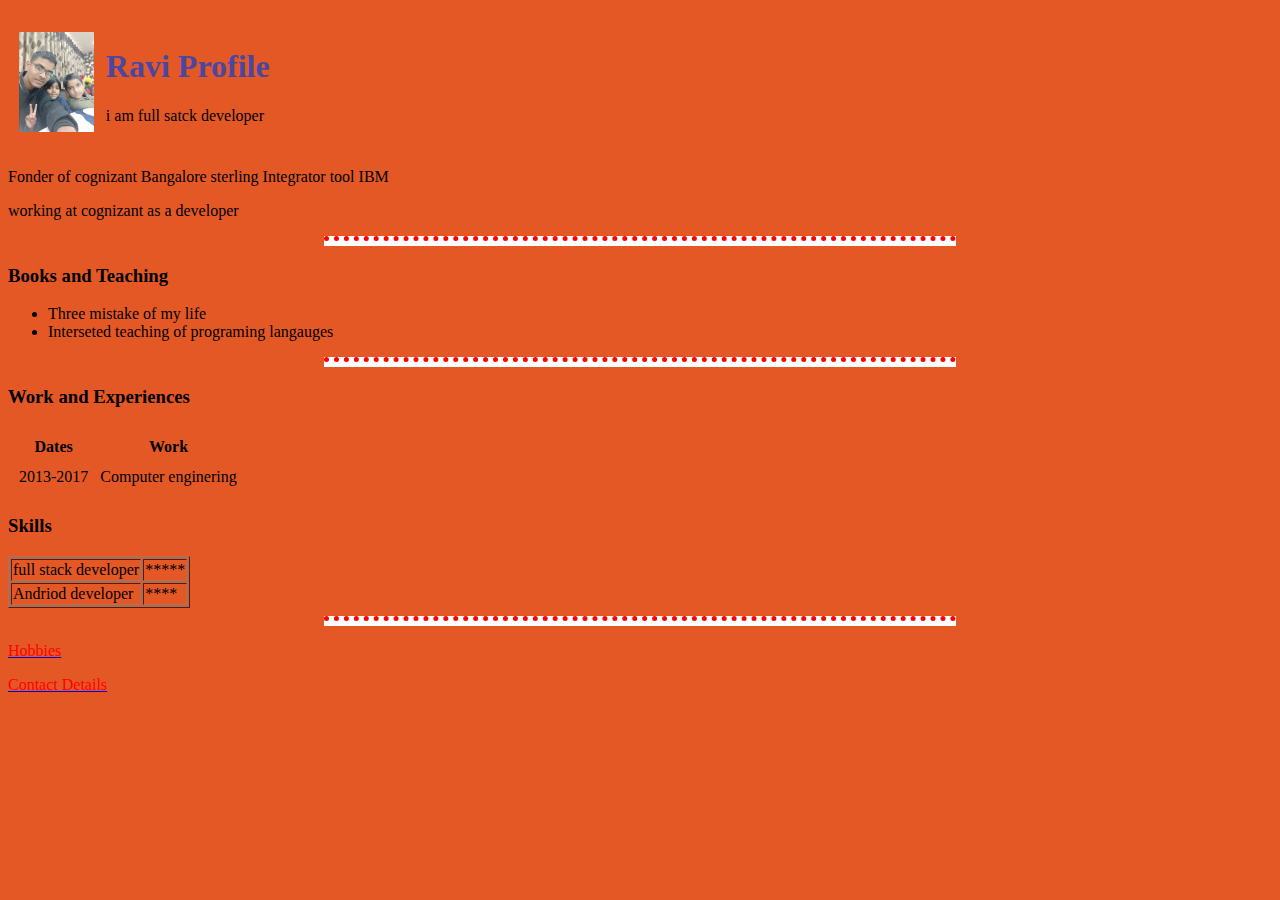
<file: Index.html>
<!DOCTYPE html>
<html lang="en" dir="ltr">
  <head>
    <meta charset="utf-8">
    <title>Ravi Personal Site</title>
<link rel="stylesheet" href="css/styles.css">
  </head>

  <body>
    <table cellspacing="10">
      <tr>
        <td><img src="1.jpg.jpeg" alt="Ravi picture" height="100"></td>
        <td><h1>Ravi Profile</h1>
        <p>i am full satck developer</p></td>
        </p>
      </tr>
    </table>
<p>Fonder of cognizant Bangalore sterling Integrator tool IBM</p>
<p>working at cognizant as a developer</p>
<hr>
<h3>Books and Teaching</h3>
<ul>
  <li>Three mistake of my life</li>
  <li>Interseted teaching of programing langauges</li>
</ul>
<hr>
<h3>Work and Experiences</h3>
<table cellspacing="10">
    <tr>
      <th>Dates</th>
      <th>Work</th>
    </tr>
    <tr>
<td>2013-2017</td>
<td>Computer enginering</td>
    </tr>
</table>
<h3>Skills</h3>
<table border="1">
  <tr>
  <td>full stack developer</td>
  <td>*****</td>
  </tr>
  <tr>
    <td>Andriod developer</td>
    <td>****</td>
  </tr>
</table>
<hr>
<a href="Hobbies.html"><p style="color:red">Hobbies</p></a>
<a href="Contactdeatils.html"><p style="color:red">Contact Details</p></a>
</body>
</html>
</file>
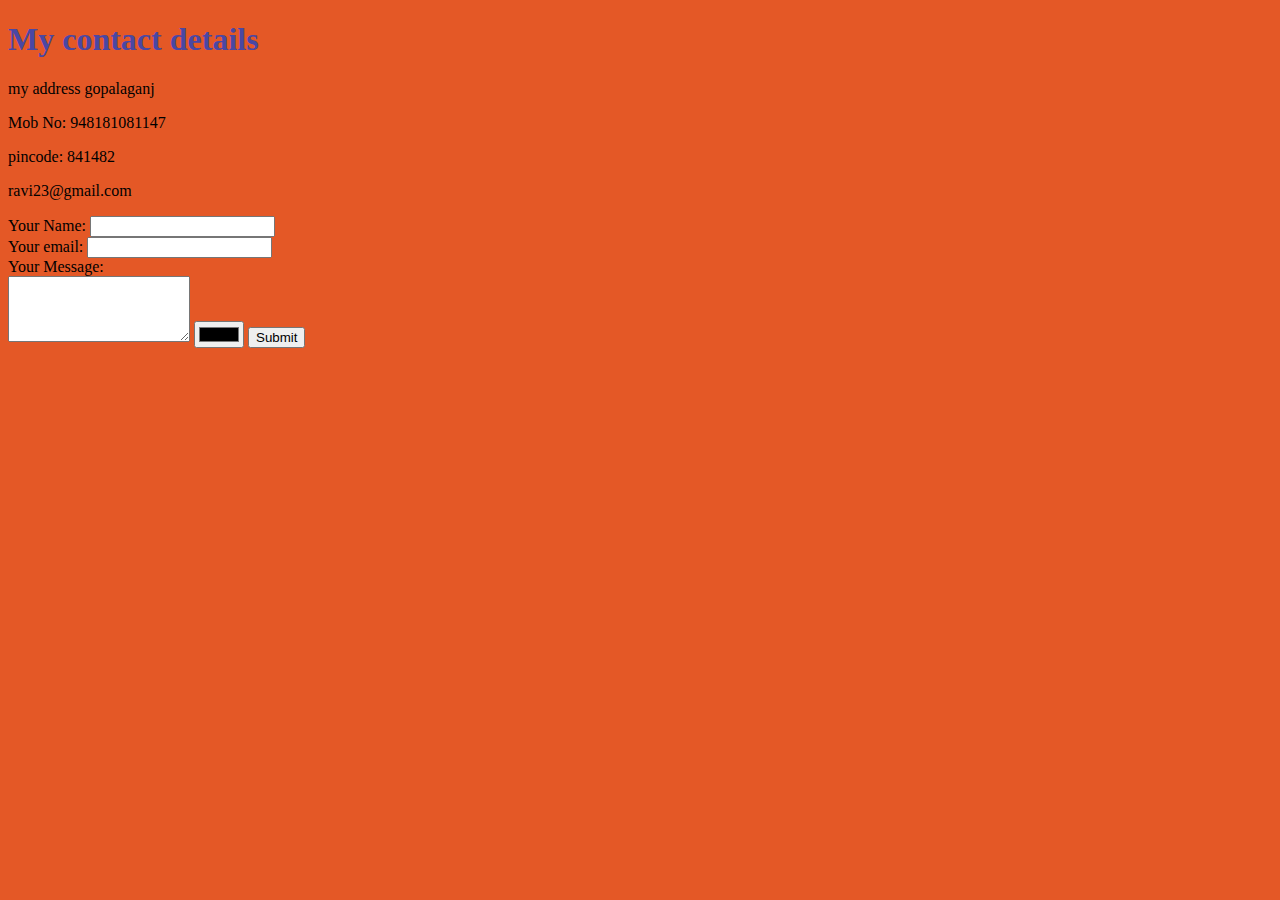
<file: Contactdeatils.html>
<!DOCTYPE html>
<!DOCTYPE html>
<!DOCTYPE html>
<html lang="en" dir="ltr">
  <head>
    <meta charset="utf-8">
    <title>Contact me</title>

  </head>
  <link rel="stylesheet" href="css/styles.css">
  <body>
    <h1>My contact details</h1>
    <p>my address gopalaganj</p>
    <p>Mob No: 948181081147</p>
    <p>pincode: 841482</p>
    <p>ravi23@gmail.com</p>
    <form action="mailto:rajeevr6002@gmail.com" method="post" enctype="text/plain">
      <label>Your Name:</label>
      <input type="Name" name="" value=""><br>
      <label>Your email:</label>
      <input type="email" name="" value=""><br>
      <label>Your Message:</label><br>
      <textarea name="Your message" rows="4" cols="20"></textarea>
      <input type="color" name="" value="">
      <input type="submit" name="">

    </form>
  </body>
</html>
</file>
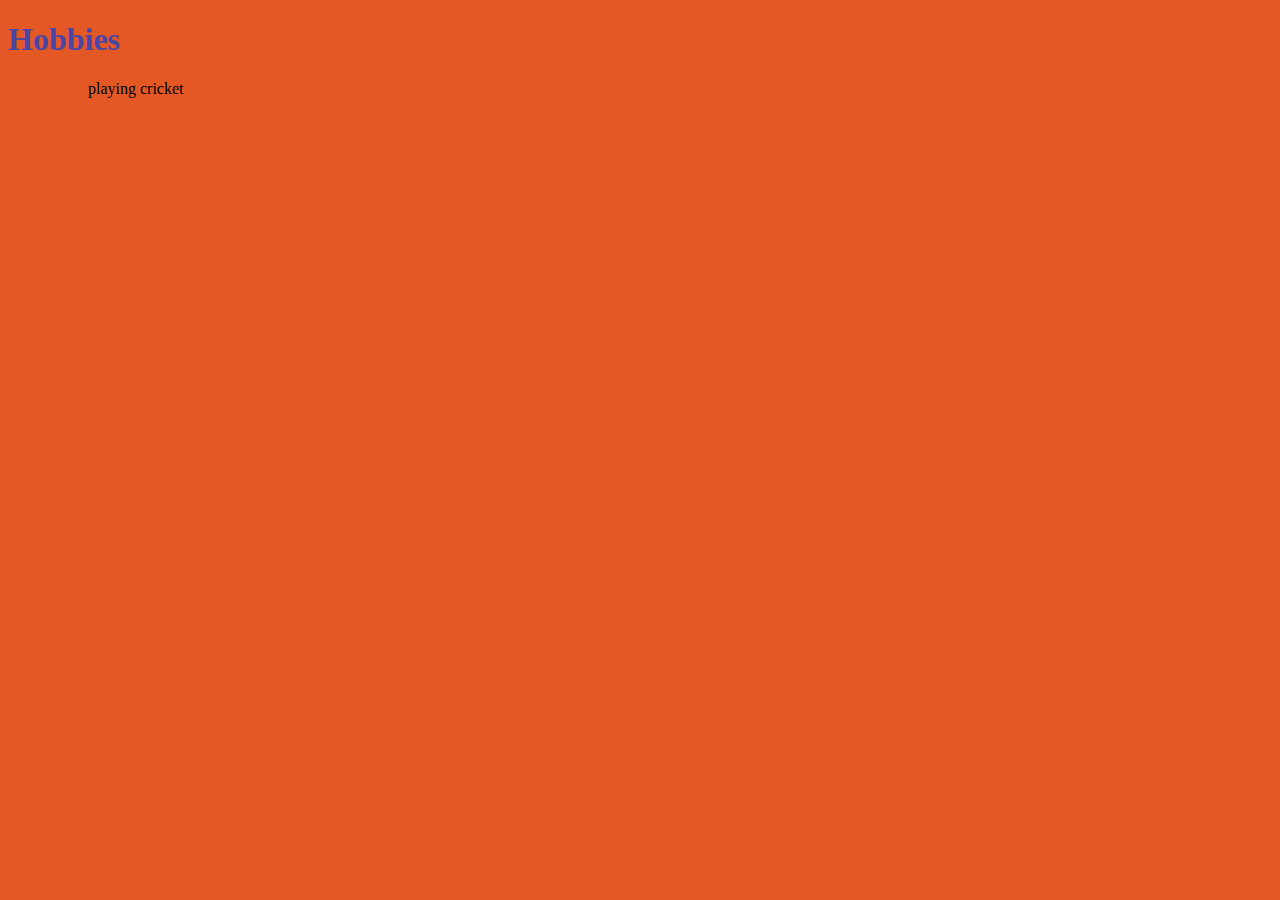
<file: Hobbies.html>
<!DOCTYPE html>
<html lang="en" dir="ltr">
  <head>
    <meta charset="utf-8">
    <title>Ravi</title>
  </head>

  <body>
    <link rel="stylesheet" href="css/styles.css">
  <h1>Hobbies</h1>
  <ol>
    <ol>
      playing cricket
      </ol>
  </ol>
  </body>
</html>
</file>
<file: css/styles.css>
body{

background-color:#e45826;
}

h1{

color:#4a47a3;
}
hr{
background-color:white;
border-style:none;
border-top-style:dotted;
border-color:red;
border-width:5px;
height: 5px;
width:50%;
}
</file>
